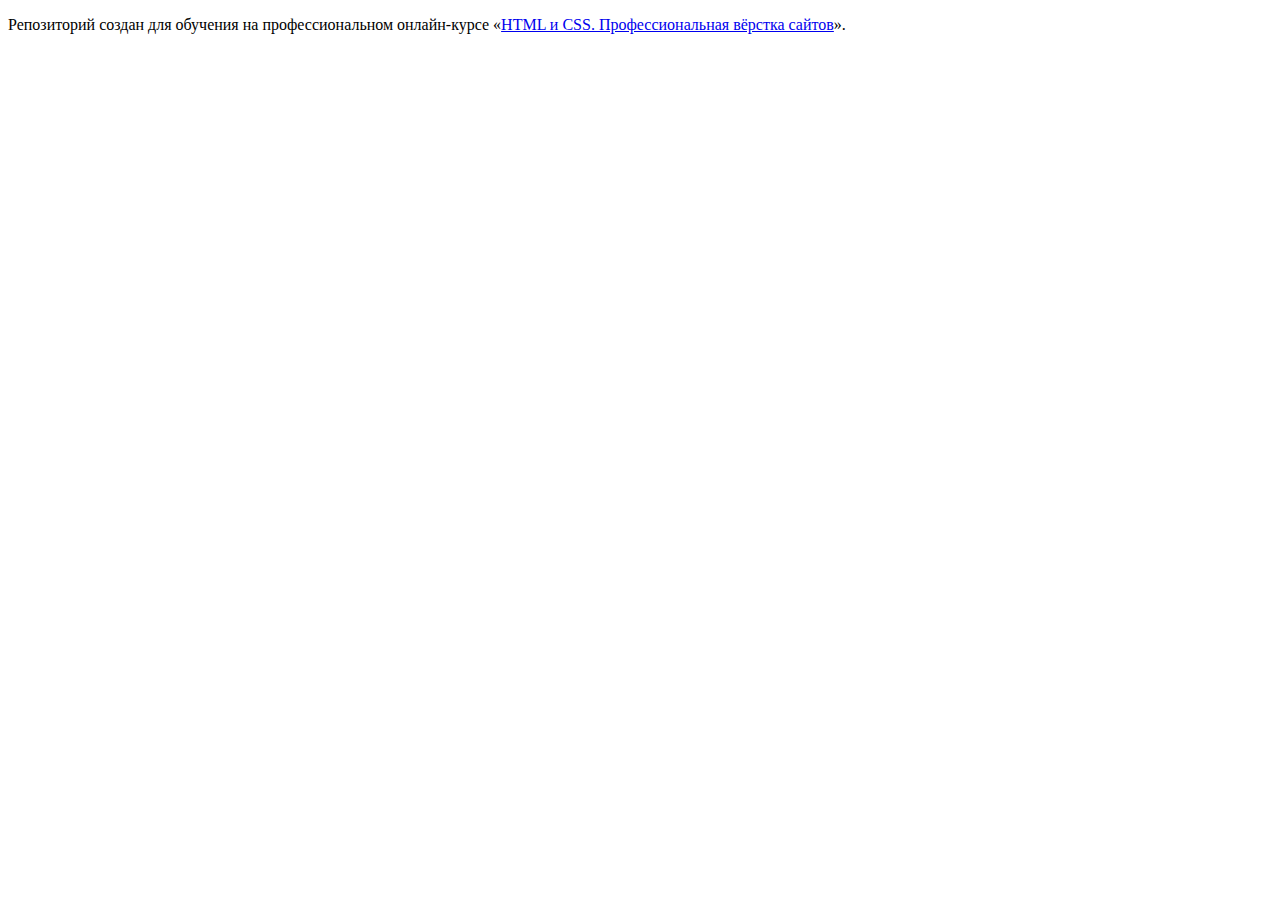
<file: master/index.html>
<!DOCTYPE html>
<html lang="ru">
  <head>
    <meta charset="utf-8">
    <title>HTML Academy: Девайс</title>
    <base href="https://htmlacademy-htmlcss.github.io/2286597-device-36/master/">
</head>
  <body>

    <p>Репозиторий создан для обучения на профессиональном онлайн‑курсе «<a href="https://htmlacademy.ru/intensive/htmlcss">HTML и CSS. Профессиональная вёрстка сайтов</a>».</p>

  </body>
</html>
</file>
